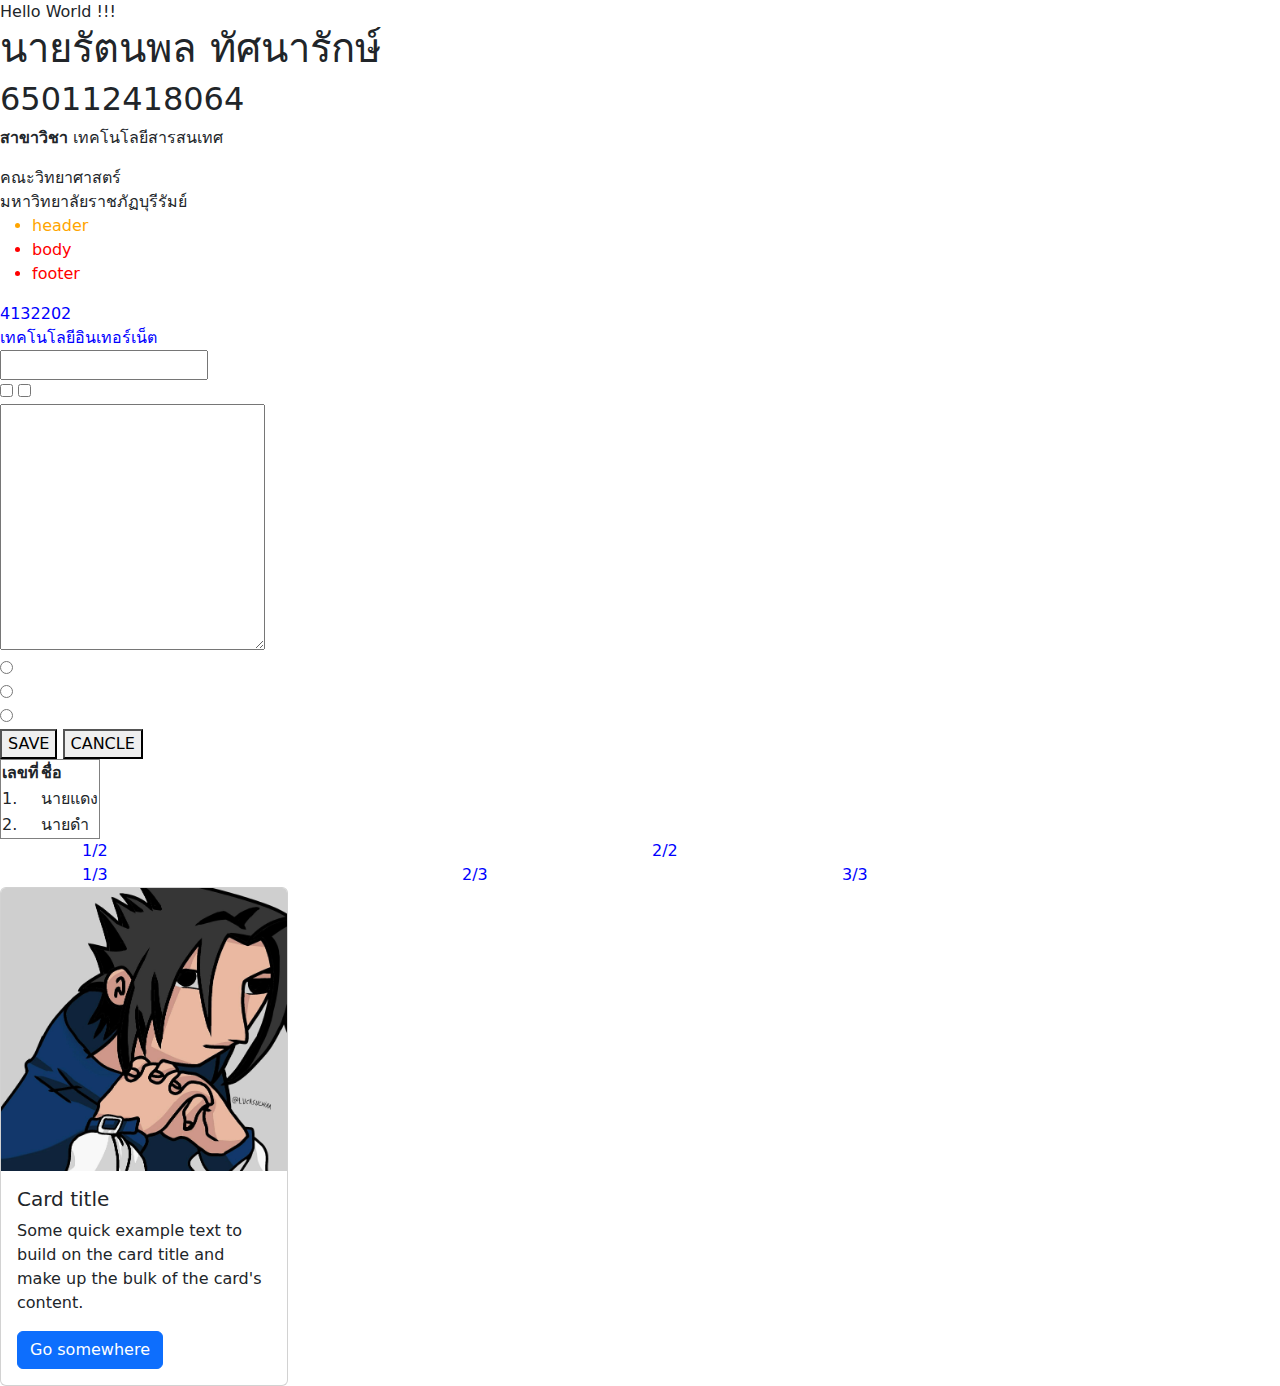
<file: LAB1/index.html>
<!DOCTYPE html>
<html lang="en">
<head>
    <meta charset="UTF-8">
    <meta name="viewport" content="width=device-width, initial-scale=1.0">
    <title>Document</title>

    <link rel="stylesheet" href="https://cdn.jsdelivr.net/npm/bootstrap@5.3.2/dist/css/bootstrap.min.css">
    <link rel="stylesheet" href="custom.css">
</head>
<body>
    Hello World !!!

    <h1>นายรัตนพล ทัศนารักษ์</h1>
    <h2>650112418064</h2>

    <p><strong>สาขาวิชา</strong> เทคโนโลยีสารสนเทศ </p>

    <span>คณะวิทยาศาสตร์ <br> มหาวิทยาลัยราชภัฏบุรีรัมย์ </span>

    <ul>
        <li id="t1">header</li>
        <li class="red">body</li>
        <li class="red">footer</li>
    </ul>

    <div>4132202</div>
    <div>เทคโนโลยีอินเทอร์เน็ต</div>

    <form action="temp.html" method="get">
        <input type="text"><br>
        <input type="checkbox">
        <input type="checkbox"><br>
        <textarea name="" id="" cols="30" rows="10"></textarea><br>
        <input type="radio" name="lab"><br>
        <input type="radio" name="lab"><br>
        <input type="radio" name="lab"><br>
        <button type="submit">SAVE</button>
        <button type="reset">CANCLE</button>
    </form>

    <table border="1">
        <thead>
            <tr>
                <th>เลขที่</th>
                <th>ชื่อ</th>
            </tr>
        </thead>
        <tbody>
            <tr>
                <td>1.</td>
                <td>นายแดง</td>
            </tr>
            <tr>
                <td>2.</td>
                <td>นายดำ</td>
            </tr>
        </tbody>
    </table>
    <div class="container">
        <div class="row">
            <div class="col">1/2</div>
            <div class="col">2/2</div>
        </div>
        <div class="row">
            <div class="col">1/3</div>
            <div class="col">2/3</div>
            <div class="col">3/3</div>
        </div>
    </div>

    <div class="card " style="width: 18rem;">
        <img src="img/112.jpg" class="card-img-top" alt=". . .">
        <div class="card-body">
          <h5 class="card-title">Card title</h5>
          <p class="card-text">Some quick example text to build on the card title and make up the bulk of the card's content.</p>
          <a href="#" class="btn btn-primary">Go somewhere</a>
        </div>
      </div>

    <script src="https://cdn.jsdelivr.net/npm/bootstrap@5.3.2/dist/js/bootstrap.bundle.min.js"></script>
</body>
</html>
</file>
<file: LAB1/custom.css>
div{
    color:blue
}

#t1{
    color: orange;
}

.red{
    color: red;
}
</file>
